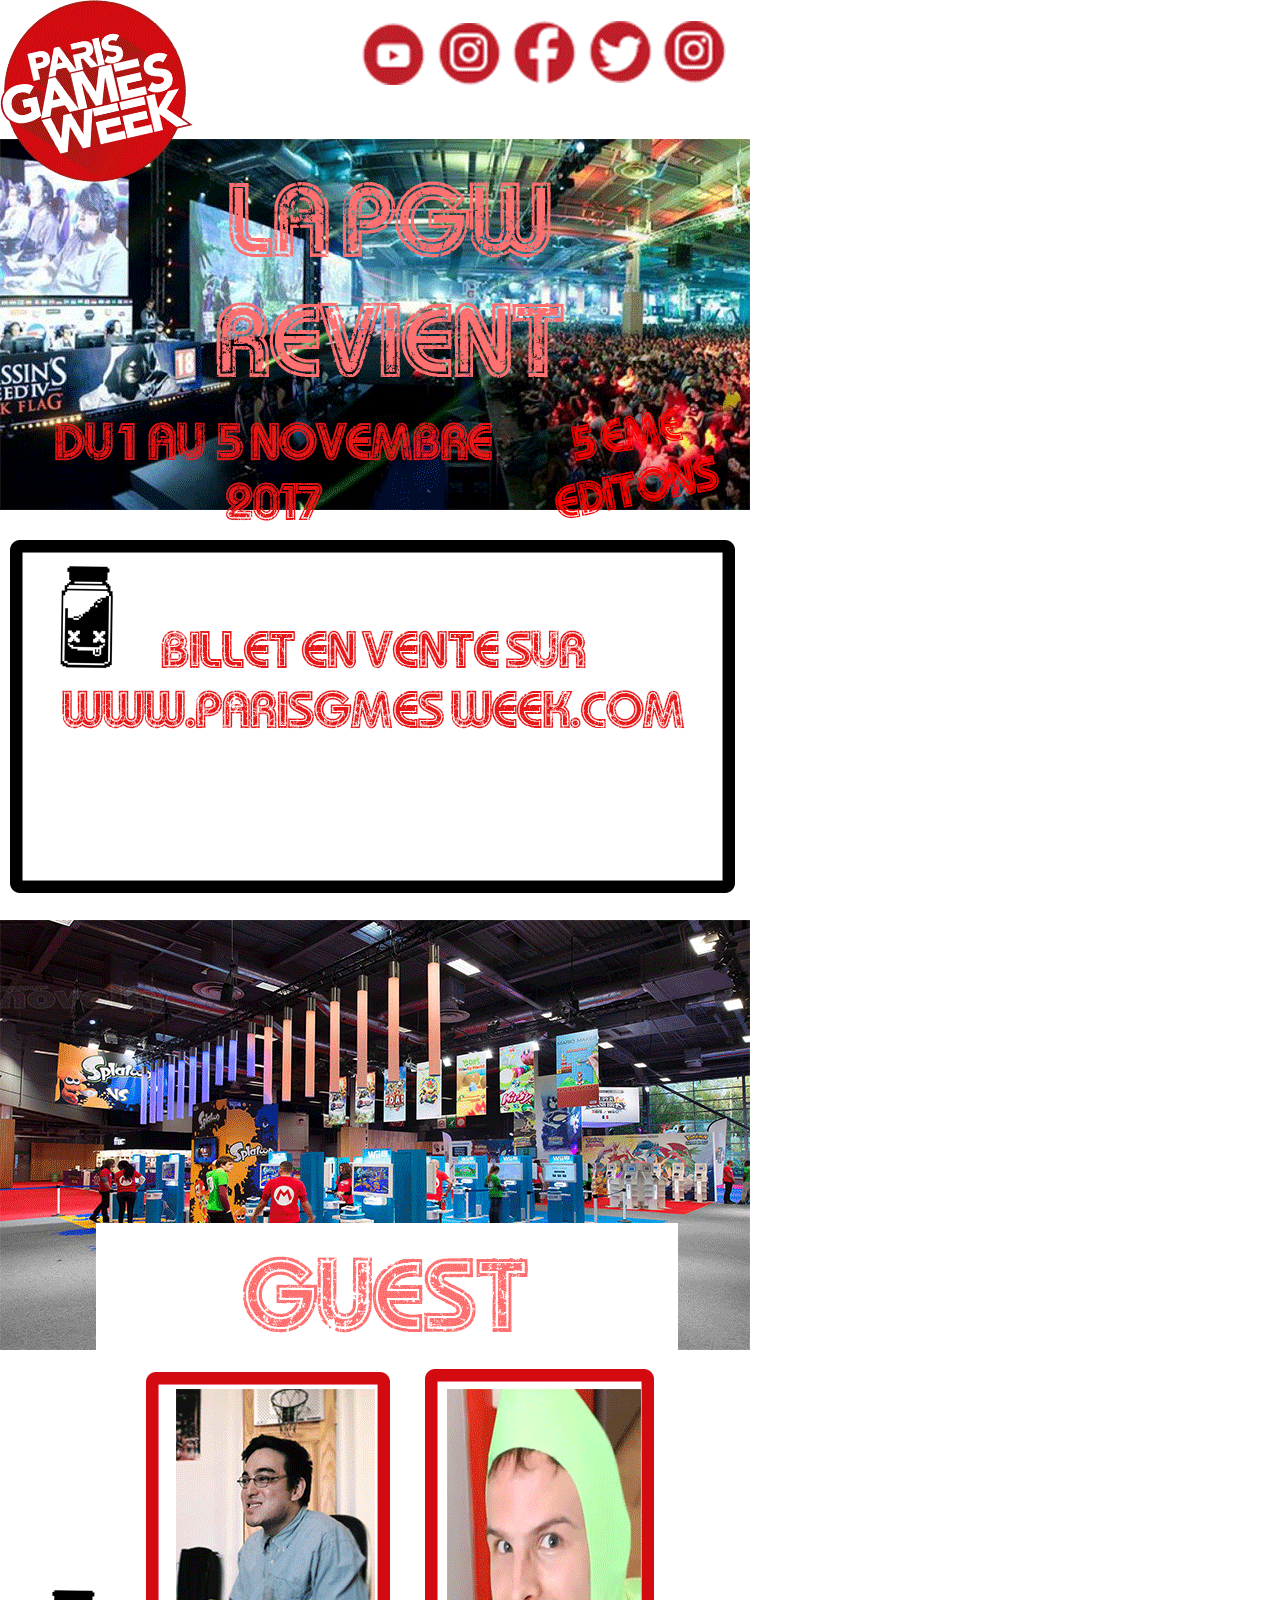
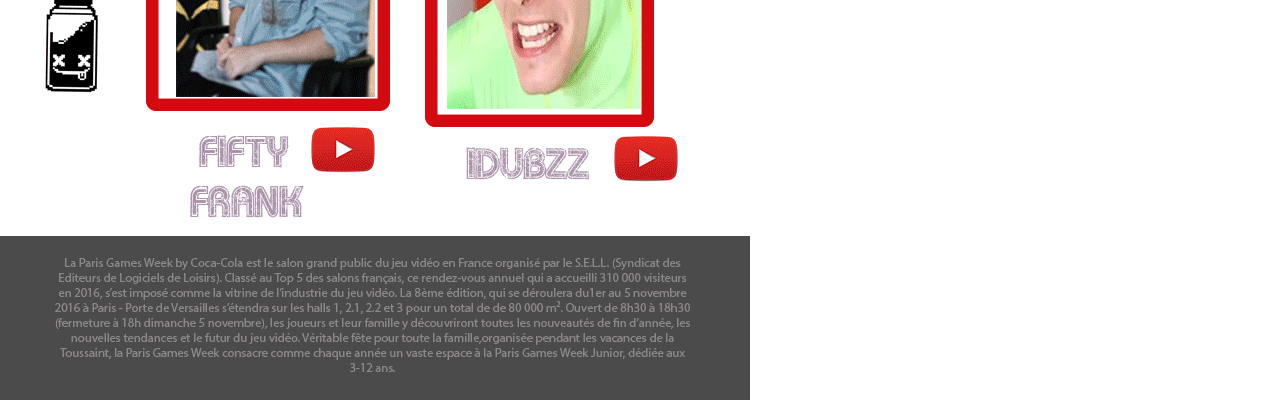
<file: Projet/Newsletter/newletter.html>
<html>
<head>
<title>newletter</title>
<meta http-equiv="Content-Type" content="text/html; charset=utf-8">
</head>
<body bgcolor="#FFFFFF" leftmargin="0" topmargin="0" marginwidth="0" marginheight="0">
<!-- Save for Web Slices (newletter.psd) -->
<table id="Tableau_01" width="750" height="2000" border="0" cellpadding="0" cellspacing="0">
	<tr>
		<td>
			<img src="images/newletter_01.gif" width="750" height="531" alt=""></td>
	</tr>
	<tr>
		<td>
			<img src="images/newletter_02.gif" width="750" height="389" alt=""></td>
	</tr>
	<tr>
		<td>
			<img src="images/newletter_03.gif" width="750" height="1080" alt=""></td>
	</tr>
</table>
<!-- End Save for Web Slices -->
</body>
</html>
</file>
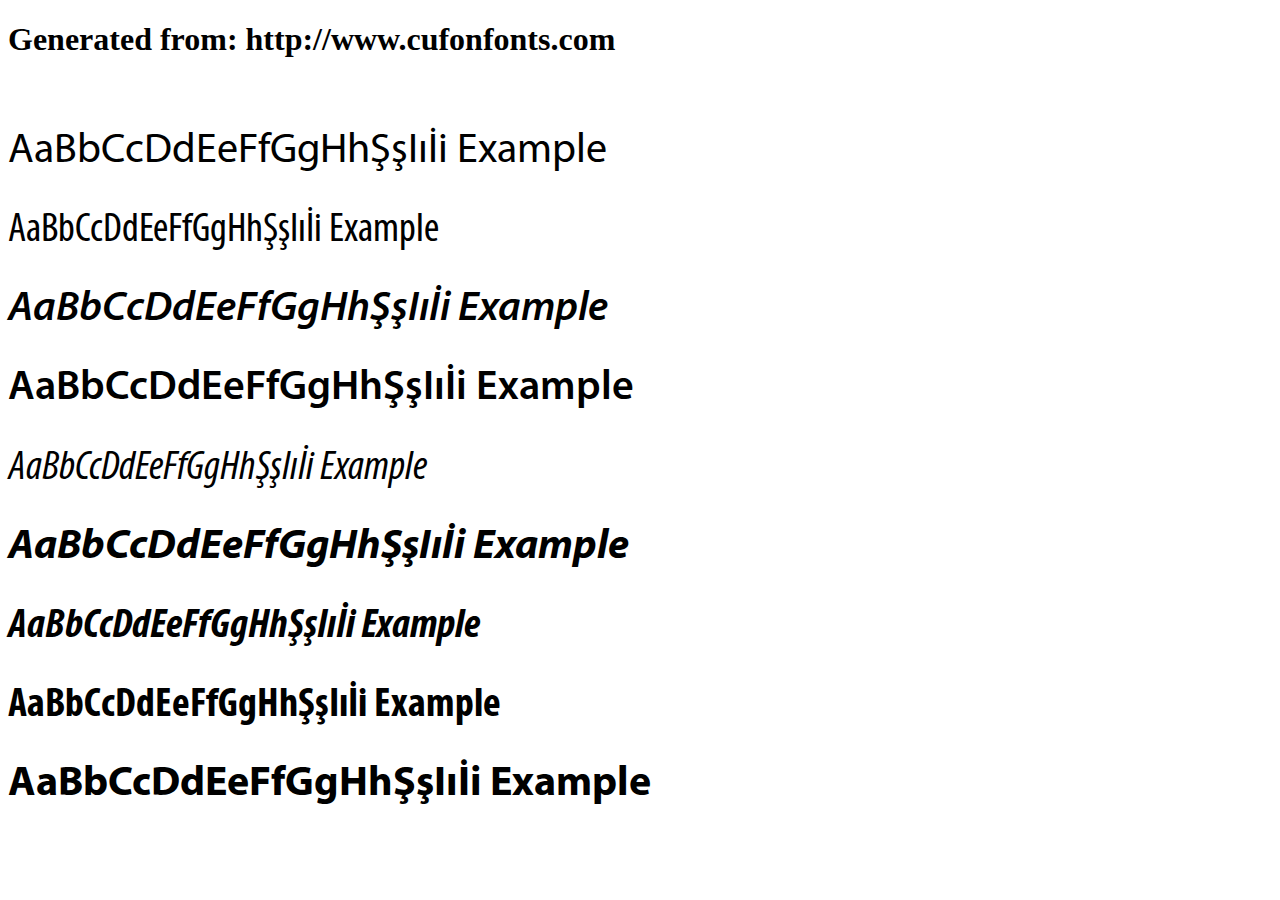
<file: style/font/myriad/example.html>
<!DOCTYPE html>
<html xmlns="http://www.w3.org/1999/xhtml">
<head>
    <meta http-equiv="Content-Type" content="text/html; charset=utf-8"/>
    <link rel="stylesheet" type="text/css"
          href="style.css"/>
</head>

<body>

<h1>Generated from: http://www.cufonfonts.com</h1><br/>
<h1 style="font-family:'Myriad Pro Regular';font-weight:normal;font-size:42px">AaBbCcDdEeFfGgHhŞşIıİi Example</h1>
<h1 style="font-family:'Myriad Pro Condensed';font-weight:normal;font-size:42px">AaBbCcDdEeFfGgHhŞşIıİi Example</h1>
<h1 style="font-family:'Myriad Pro Semibold Italic';font-weight:normal;font-size:42px">AaBbCcDdEeFfGgHhŞşIıİi Example</h1>
<h1 style="font-family:'Myriad Pro Semibold';font-weight:normal;font-size:42px">AaBbCcDdEeFfGgHhŞşIıİi Example</h1>
<h1 style="font-family:'Myriad Pro Condensed Italic';font-weight:normal;font-size:42px">AaBbCcDdEeFfGgHhŞşIıİi Example</h1>
<h1 style="font-family:'Myriad Pro Bold Italic';font-weight:normal;font-size:42px">AaBbCcDdEeFfGgHhŞşIıİi Example</h1>
<h1 style="font-family:'Myriad Pro Bold Condensed Italic';font-weight:normal;font-size:42px">AaBbCcDdEeFfGgHhŞşIıİi Example</h1>
<h1 style="font-family:'Myriad Pro Bold Condensed';font-weight:normal;font-size:42px">AaBbCcDdEeFfGgHhŞşIıİi Example</h1>
<h1 style="font-family:'Myriad Pro Bold';font-weight:normal;font-size:42px">AaBbCcDdEeFfGgHhŞşIıİi Example</h1>


</body>
</html>
</file>
<file: style/font/myriad/style.css>
/* #### Generated By: http://www.cufonfonts.com #### */

@font-face {
font-family: 'Myriad Pro Regular';
font-style: normal;
font-weight: normal;
src: local('Myriad Pro Regular'), url('MYRIADPRO-REGULAR.woff') format('woff');
}


@font-face {
font-family: 'Myriad Pro Condensed';
font-style: normal;
font-weight: normal;
src: local('Myriad Pro Condensed'), url('MYRIADPRO-COND.woff') format('woff');
}


@font-face {
font-family: 'Myriad Pro Semibold Italic';
font-style: normal;
font-weight: normal;
src: local('Myriad Pro Semibold Italic'), url('MYRIADPRO-SEMIBOLDIT.woff') format('woff');
}


@font-face {
font-family: 'Myriad Pro Semibold';
font-style: normal;
font-weight: normal;
src: local('Myriad Pro Semibold'), url('MYRIADPRO-SEMIBOLD.woff') format('woff');
}


@font-face {
font-family: 'Myriad Pro Condensed Italic';
font-style: normal;
font-weight: normal;
src: local('Myriad Pro Condensed Italic'), url('MYRIADPRO-CONDIT.woff') format('woff');
}


@font-face {
font-family: 'Myriad Pro Bold Italic';
font-style: normal;
font-weight: normal;
src: local('Myriad Pro Bold Italic'), url('MYRIADPRO-BOLDIT.woff') format('woff');
}


@font-face {
font-family: 'Myriad Pro Bold Condensed Italic';
font-style: normal;
font-weight: normal;
src: local('Myriad Pro Bold Condensed Italic'), url('MYRIADPRO-BOLDCONDIT.woff') format('woff');
}


@font-face {
font-family: 'Myriad Pro Bold Condensed';
font-style: normal;
font-weight: normal;
src: local('Myriad Pro Bold Condensed'), url('MYRIADPRO-BOLDCOND.woff') format('woff');
}


@font-face {
font-family: 'Myriad Pro Bold';
font-style: normal;
font-weight: normal;
src: local('Myriad Pro Bold'), url('MYRIADPRO-BOLD.woff') format('woff');
}
</file>
